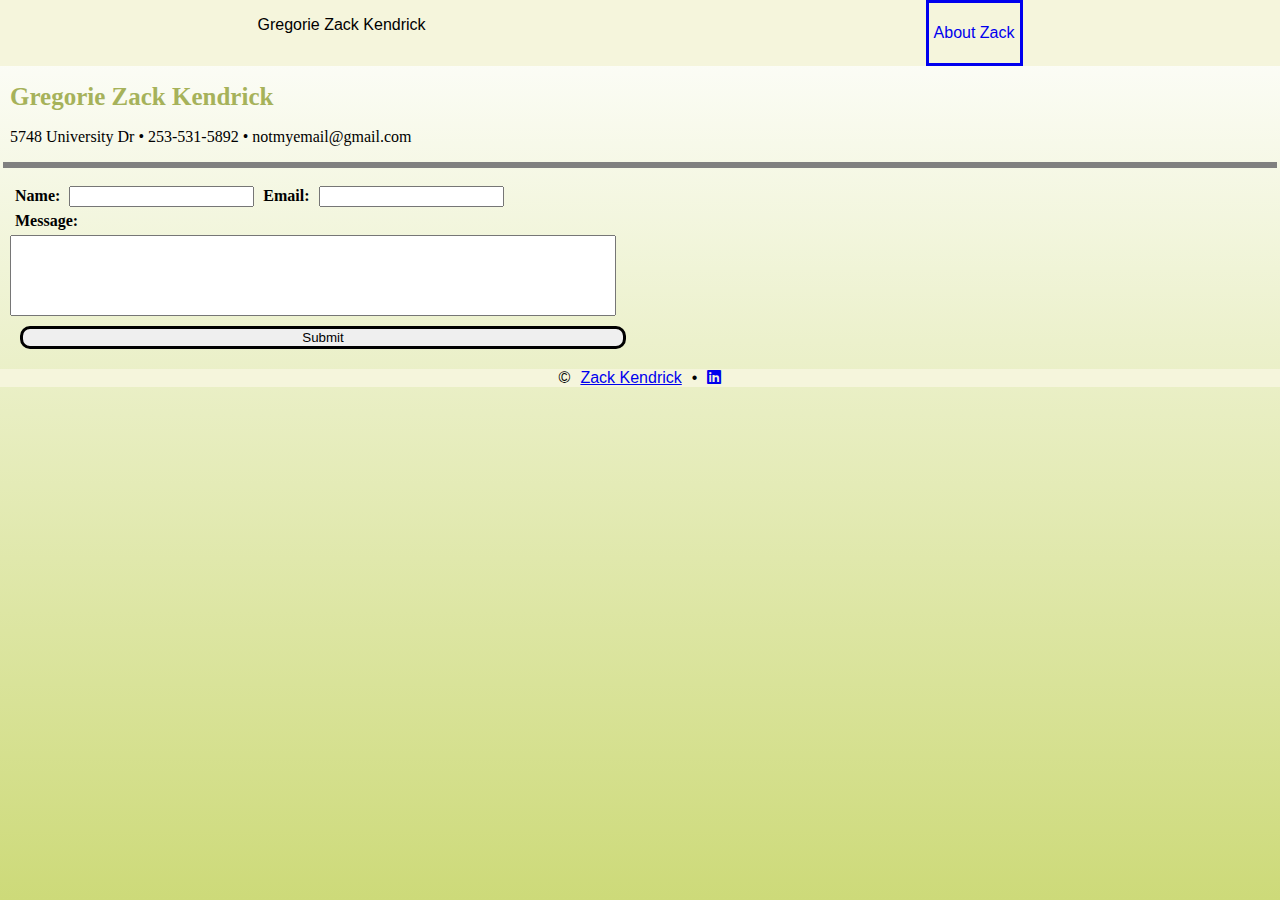
<file: contact.html>
<!DOCTYPE html>
<html lang="en">
  <head>
    <meta charset="UTF-8" />
    <meta name="viewport" content="width=device-width, initial-scale=1.0" />
    <link
      rel="stylesheet"
      href="https://cdnjs.cloudflare.com/ajax/libs/font-awesome/6.0.0-beta3/css/all.min.css"
    />
    <link rel="stylesheet" href="css/style.css" />
    <title>Zack Kendrick</title>
  </head>
  <body>
    <nav>
      <p>Gregorie Zack Kendrick</p>
      <a href="index.html"><p>About Zack</p></a>
    </nav>
    <section class="name-add">
      <h1>Gregorie Zack Kendrick</h1>
      <p>
        5748 University Dr &bull; 253-531-5892 &bull; notmyemail@gmail.com
      </p>
    </section>
    <hr />
    <div class="one-col">
      <form action="mailto:zkendrickg@gmail.com" method="post" class="input-form">
        <label for="name" class="label">Name:</label>
        <input type="text" />
        <label for="email" class="label">Email:</label>
        <input type="email" />
        <label for="message" class="label" id="message">Message:</label>
        <textarea id="message" name="message" rows="5"></textarea>
        <input type="submit" class="submit" />
      </form>
    </div>
    <footer class="contact-footer">
      &copy;
      <a href="index.html">Zack Kendrick</a>
      &bull;
      <a href="https://www.linkedin.com/in/zack-kendrick/"
        ><i class="fa-brands fa-linkedin"></i
      ></a>
    </footer>
  </body>
</html>
</file>
<file: css/style.css>
body {
  margin: 0;
  animation: fadeIn ease 3s;
  background-image: linear-gradient(rgb(255, 255, 255), #cdda79);
  background-repeat: no-repeat;
  height: 100%;
  background-attachment: fixed;
}

@keyframes fadeIn {
  0% {
    opacity: 0;
  }
  100% {
    opacity: 1;
  }
}

nav {
  background-color: beige;
  font-family: Verdana, Geneva, Tahoma, sans-serif;
  display: flex;
  justify-content: center;
  gap: 500px;
}

nav a {
  text-decoration: none;
  border: solid ;
  padding: 5px;

}

nav a:visited {
  color: black;
}

nav a:hover {
  color: red;
}

hr {
  border-color: beige;
  border: solid;
  width: 99%;
}

footer {
  background-color: beige;
  font-family: Verdana, Geneva, Tahoma, sans-serif;
  display: flex;
  justify-content: center;
  gap: 10px;
}

.splash h1 {
  font-family: "Baskervville SC", serif;
  font-size: 15px;
  color: #a6b25a;
  margin: 10px;
}

.splash img {
  border: solid;
  border-radius: 50%;
  margin: 10px;
}

.splash p {
  margin: 10px;
  padding-right: 300px;
}

h2 {
  font-family: "Anton SC", sans-serif;
  font-size: 20px;
  color: #a6b25a;
  margin: 10px;
}

.education-p {
  margin: 10px;
  padding-right: 350px;
}

section ul {
  list-style-type: square;
  font-style: italic;
}

.honors {
  display: grid;
  grid-template-columns: 1fr 2fr;
  grid-row-gap: 10px;
  margin: 10px;
}

.honors dt {
  font-size: 15px;
  font-weight: bold;
}

.exp {
  display: grid;
  grid-template-columns: 1fr 2fr 3fr;
  grid-row-gap: 10px;
  margin: 10px;
}

.exp dt {
  font-size: 15px;
  font-weight: bold;
}

section a {
  color: black;
  text-decoration: none;
}

section a:hover {
  color: red;
}

.three-col {
  display: grid;
  grid-template-columns: 1fr 1fr 1fr;
  column-gap: 10px;
}

.card {
  margin: 10px;
  box-shadow: 5px 0px 5px black;
  width: 350px;
  border: solid;
}

.card:hover {
  transform: rotate(5deg);
}

.card #gallery {
  padding-left: 20px;
}

.card li {
  margin-right: 15px;
}

.card h3 {
  text-align: left;
  padding-left: 10px;
}

.one-col {
  display: grid;
  grid-template-columns: 2fr;
  margin-right: 1200px;
}


.one-col textarea {
  resize: none;
  width: 600px;
}

.label {
  font-weight: bold;
  margin: 5px;
}

#message {
    display: block;
}

.submit {
  border-radius: 10px;
  border: solid;
  margin: 10px;
  width: 100%;
}

.submit:hover {
  background-color: blue;
  color: white;
}

.name-add {
  margin: 10px;
}

.name-add h1 {
  font-family: "Baskervville SC", serif;
  font-size: 25px;
  color: #a6b25a;
}

.input-form {
  margin: 10px;
}
</file>
